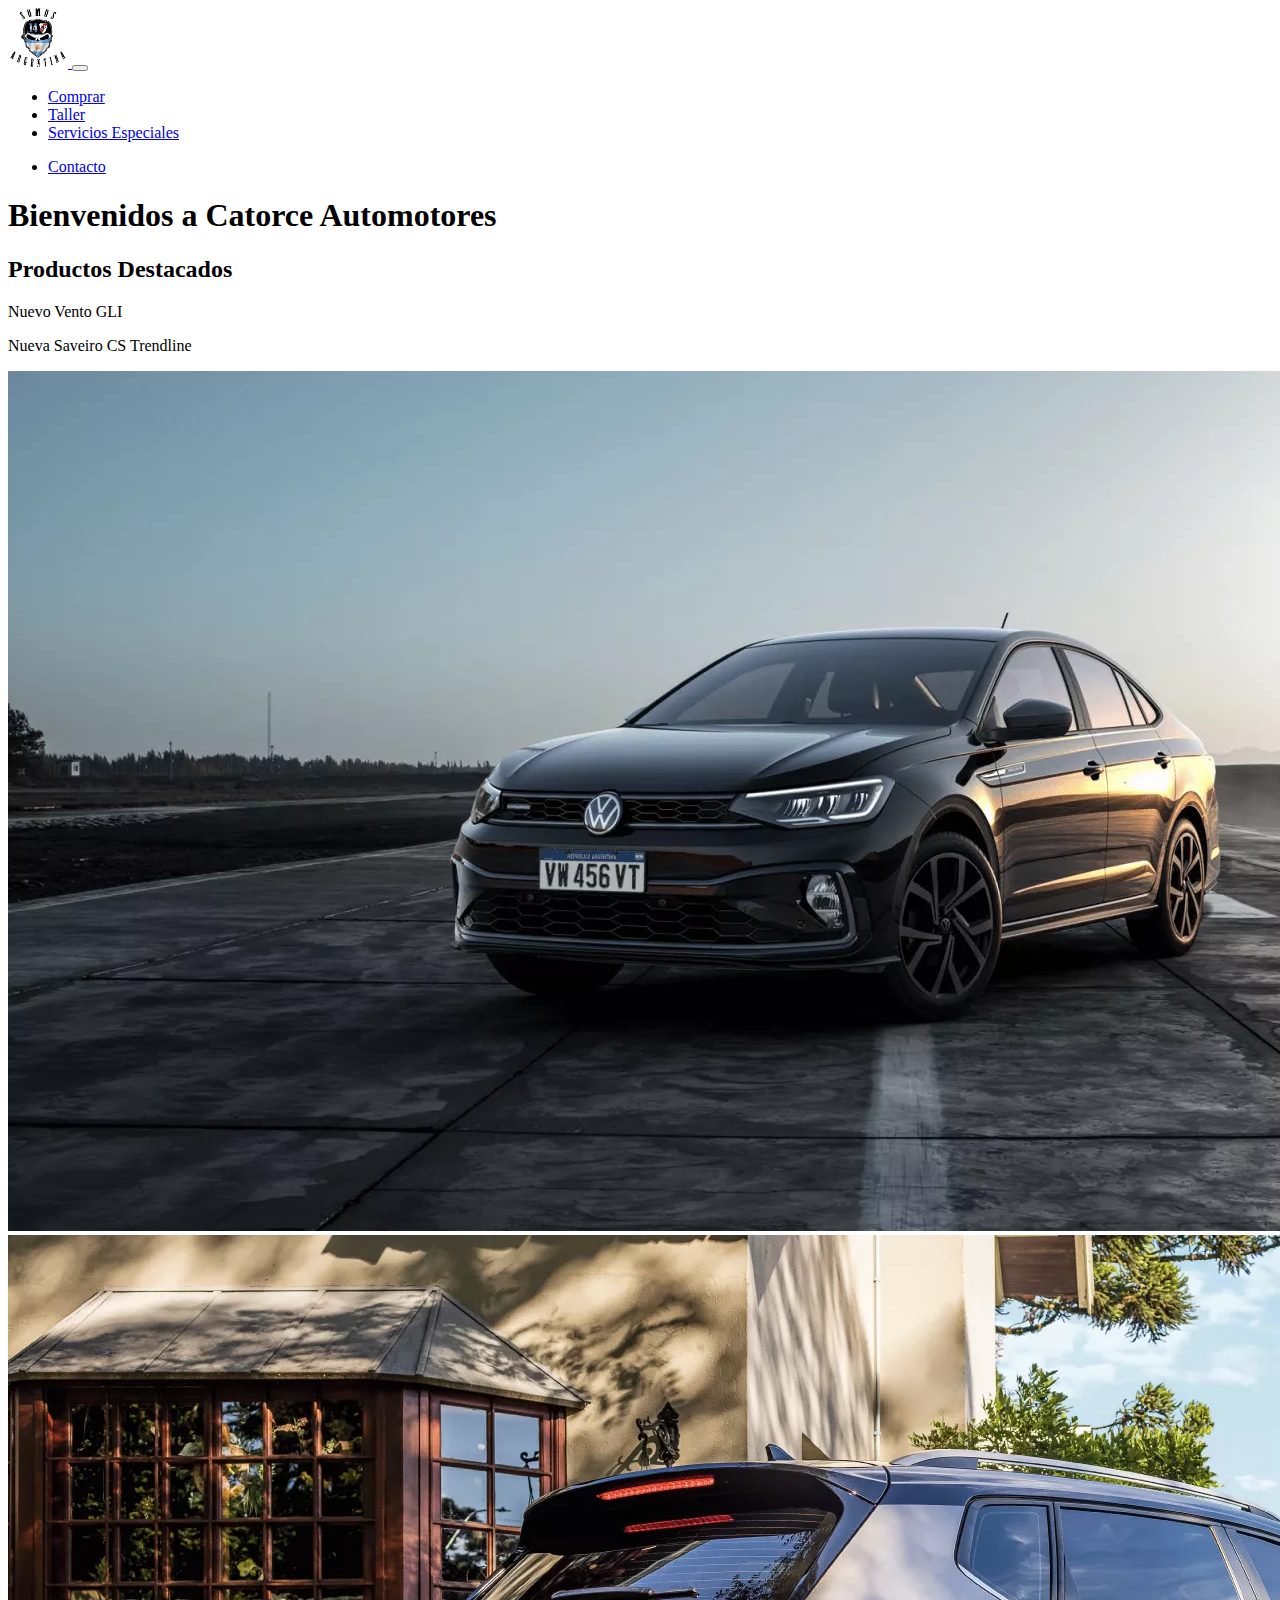
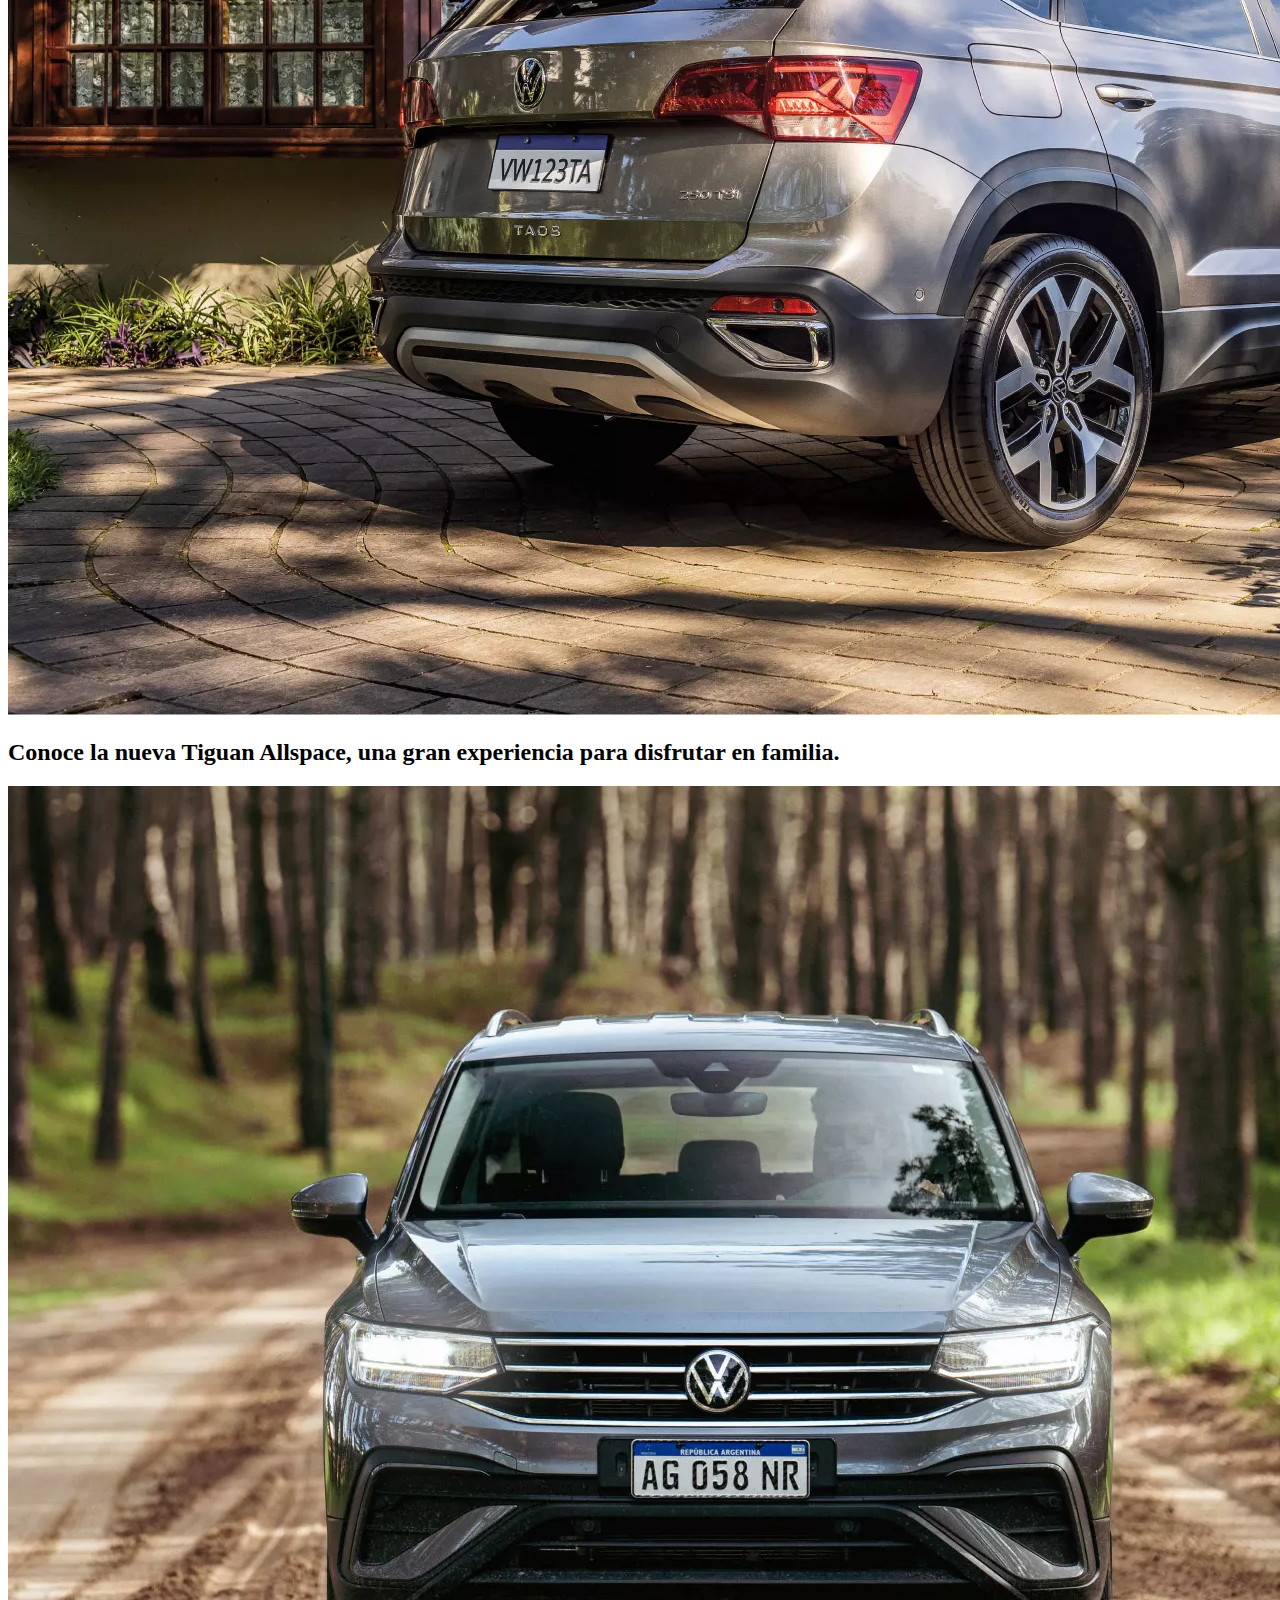
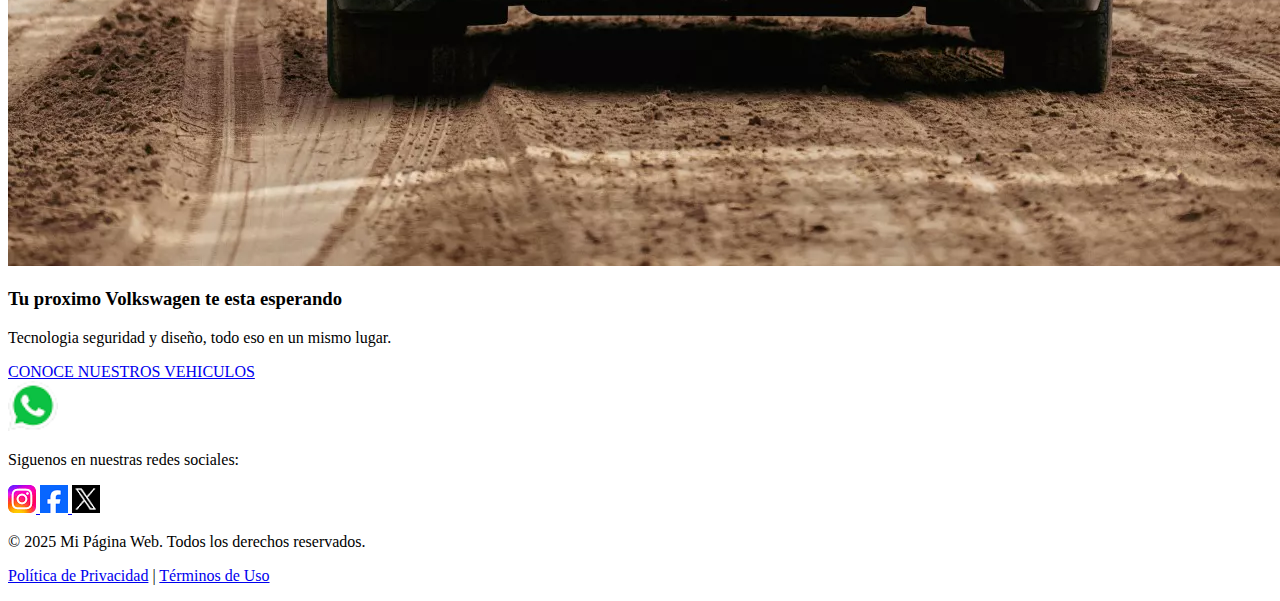
<file: index.html>
<!DOCTYPE html>
<html>
    <head>
        <meta charset="UTF-8">
        <meta name="viewport" content="width=device-width, initial-scale=1.0">
        <link href="https://cdn.jsdelivr.net/npm/bootstrap@5.3.5/dist/css/bootstrap.min.css" rel="stylesheet" integrity="sha384-SgOJa3DmI69IUzQ2PVdRZhwQ+dy64/BUtbMJw1MZ8t5HZApcHrRKUc4W0kG879m7" crossorigin="anonymous">
        <title>Catorce Automotores</title>

<link rel="stylesheet" href="css/estilos.css">
    </head>
    <body>
      
        <header>
           <nav class="navbar navbar-expand-lg mi-navbar">
                <div class="container-fluid">
                  <a class="navbar-brand" href="./index.html">
                    <img  class="logo" src="./medios/logolbdt.jpg" alt="Logo" width="60" height="60">
                  </a>
                  <button class="navbar-toggler" type="button" data-bs-toggle="collapse" data-bs-target="#navbarNav">
                    <span class="navbar-toggler-icon"></span>
                  </button>
                  <div class="collapse navbar-collapse justify-content-between" id="navbarNav">
                    <ul class="navbar-nav">
                      <li class="nav-item">
                        <a class="nav-link " href="./paginas/comprar.html">Comprar</a>
                      </li>
                      <li class="nav-item">
                        <a class="nav-link" href="./paginas/taller.html">Taller</a>
                      </li>
                      <li class="nav-item">
                        <a class="nav-link" href="./paginas/servicios.html">Servicios Especiales</a>
                      </li>
                    </ul>
                    <ul class="navbar-nav">
                      <li class="nav-item">
                        <a class="nav-link" href="./paginas/contacto.html">Contacto</a>
                      </li>
                    </ul>
                  </div>
                </div>
              </nav>
        </header>
   
<main>
<div  class="banner">
<div  class="texto-banner" >
<h1 class="texto-banner">Bienvenidos a Catorce Automotores</h1>  </div>
</div>



<div class="contenedor-grid"  >
<h2   class="titulo-index  ">Productos Destacados </h2>
<p class="texto-index " >Nuevo Vento GLI</p>
<p class="segundo-texto"  >Nueva Saveiro CS Trendline</p>

<img class="primer-imagen   " src="./medios/segunda-index.webp" alt="imagen vento">
<img class="segunda-imagen  " src="./medios/tercera-index.webp" alt="imagen saveiro">
</div>

<div class="ante-ultimo" >
<h2 class="subt-index" > Conoce la nueva Tiguan Allspace, una gran experiencia para disfrutar en familia.</h2>
<img class="tiguan-img"  src="./medios/imagen-auto.webp" alt="">
</div>

<div  class="ultima-seccion "  >
<h3 class="ultimo-h" >Tu proximo Volkswagen te esta esperando</h3>
<p class="ultimo-p"  >Tecnologia seguridad y diseño, todo eso en un mismo lugar.</p>
<a href="./paginas/comprar.html"  class="boton-comprar" >CONOCE NUESTROS VEHICULOS</a>



</div>
<div  class="siguenos" >


<a href="https://whatsApp.com "  target="_blank">
    <img class="logowp"   src="./medios/logovdwp.png" alt="logo"    width="50" height="50" >
</a>
</div>

</main>

<footer class="siguen"  >
<p>Siguenos en nuestras redes sociales:</p>
   <div class="iconos-logos" >
<a href="https://instagram.com" target="_blank"  >
    <img src="./medios/instagram.png" alt="instagram">
</a>
<a href="https://facebook.com"    target="_blank">
    <img src="./medios/facebook.png" alt="facebook">
</a>
<a href="https://twitter.com"  target="_blank">
    <img src="./medios/twitter.png" alt="">
</a>
</ul>
<p>&copy; 2025 Mi Página Web. Todos los derechos reservados.</p>
<p><a href="#">Política de Privacidad</a> | <a href="#">Términos de Uso</a></p>

   </div>






    
    
    </footer>

        <script src="https://cdn.jsdelivr.net/npm/bootstrap@5.3.5/dist/js/bootstrap.bundle.min.js" integrity="sha384-k6d4wzSIapyDyv1kpU366/PK5hCdSbCRGRCMv+eplOQJWyd1fbcAu9OCUj5zNLiq" crossorigin="anonymous"></script>
    </body>


</html>
</file>
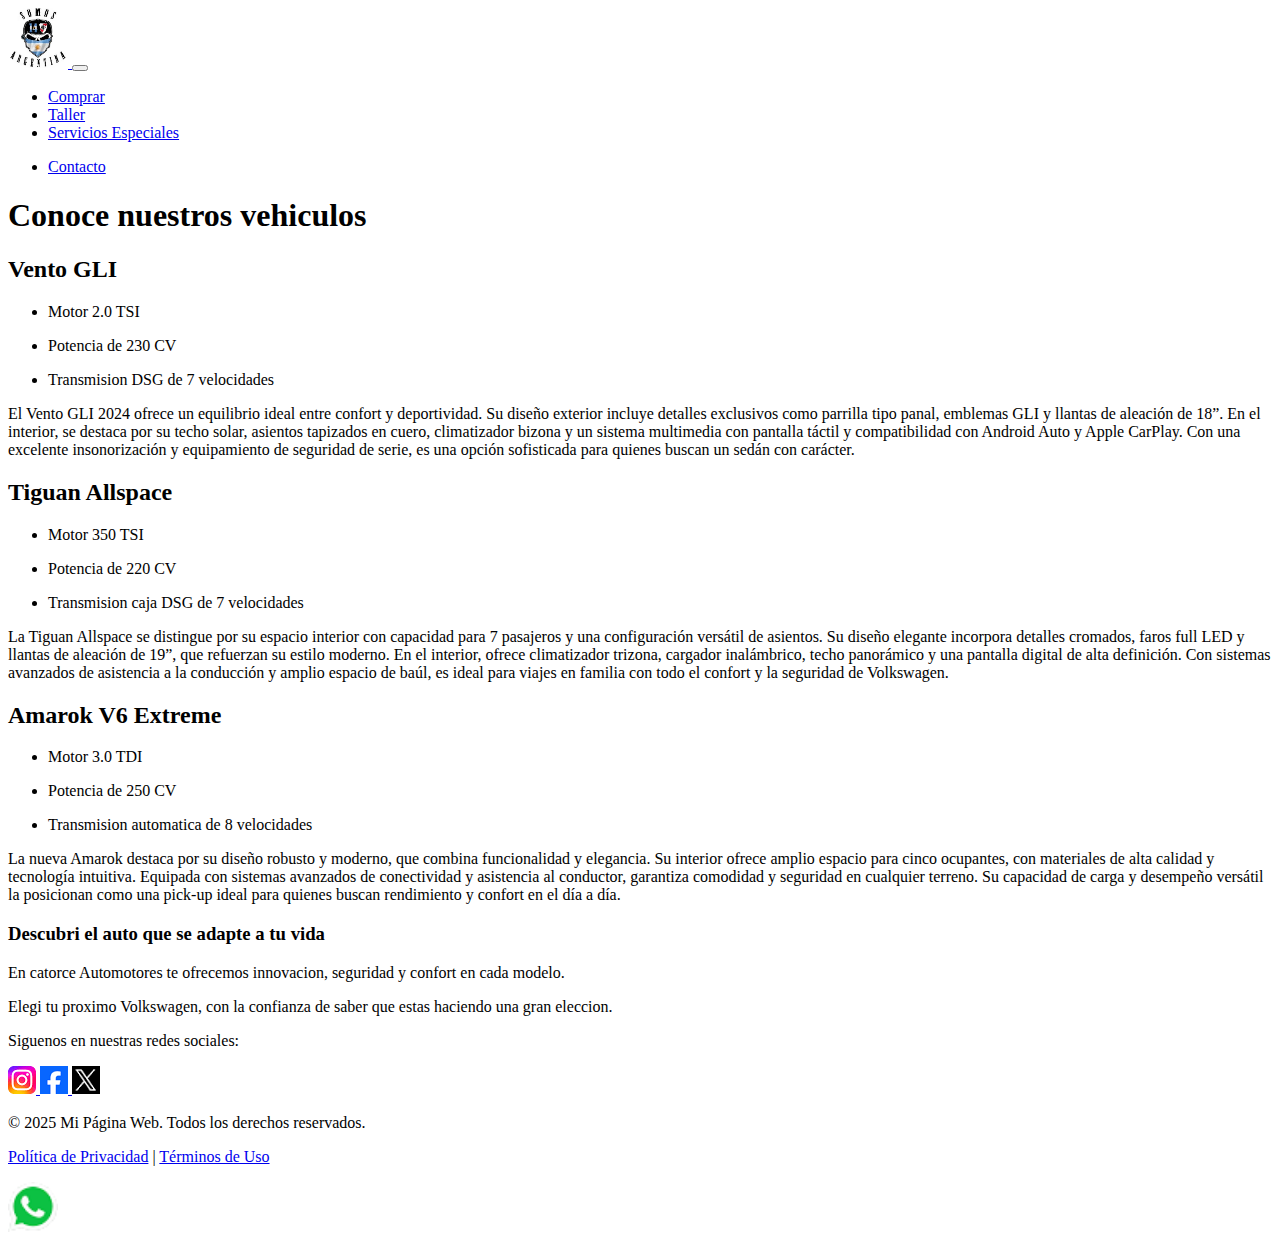
<file: paginas/comprar.html>
<!DOCTYPE html>
<html lang="en">
<head>
    <meta charset="UTF-8">
    <meta name="viewport" content="width=device-width, initial-scale=1.0">
   <link href="https://cdn.jsdelivr.net/npm/bootstrap@5.3.6/dist/css/bootstrap.min.css" rel="stylesheet" integrity="sha384-4Q6Gf2aSP4eDXB8Miphtr37CMZZQ5oXLH2yaXMJ2w8e2ZtHTl7GptT4jmndRuHDT" crossorigin="anonymous">

    <title>Catorce Automotores</title>
 
 <link rel="stylesheet" href="../css/estilos.css">

</head>
<body>
    <header>
       <nav class="navbar navbar-expand-lg mi-navbar">
                <div class="container-fluid">
                  <a class="navbar-brand" href="../index.html">
                    <img  class="logo" src="../medios/logolbdt.jpg" alt="Logo" width="60" height="60">
                  </a>
                  <button class="navbar-toggler" type="button" data-bs-toggle="collapse" data-bs-target="#navbarNav">
                    <span class="navbar-toggler-icon"></span>
                  </button>
                  <div class="collapse navbar-collapse justify-content-between" id="navbarNav">
                    <ul class="navbar-nav">
                      <li class="nav-item">
                        <a class="nav-link " href="./comprar.html">Comprar</a>
                      </li>
                      <li class="nav-item">
                        <a class="nav-link" href="./taller.html">Taller</a>
                      </li>
                      <li class="nav-item">
                        <a class="nav-link" href="./servicios.html">Servicios Especiales</a>
                      </li>
                    </ul>
                    <ul class="navbar-nav">
                      <li class="nav-item">
                        <a class="nav-link" href="./contacto.html">Contacto</a>
                      </li>
                    </ul>
                  </div>
                </div>
              </nav>
</header>

<main>
  <div class="presentacion-comprar" > 
        <h1 class="titulo-comprar"  > Conoce nuestros vehiculos</h1>
  </div>

  <div class="Banner-vento" > 
    <div  class="ficha-vento" >
    <h2 class="texto-vento"> Vento GLI </h2>
    <ul>
    <li><p>Motor 2.0 TSI</p></li>
    <li><p>Potencia de 230 CV</p></li>
    <li><p>Transmision DSG de 7 velocidades</p></li>
  </ul>
  <p class="descripcion-vento"  >El Vento GLI 2024 ofrece un equilibrio ideal entre confort y deportividad. Su diseño exterior incluye detalles exclusivos como parrilla tipo panal, emblemas GLI y llantas de aleación de 18”. En el interior, se destaca por su techo solar, asientos tapizados en cuero, climatizador bizona y un sistema multimedia con pantalla táctil y compatibilidad con Android Auto y Apple CarPlay. Con una excelente insonorización y equipamiento de seguridad de serie, es una opción sofisticada para quienes buscan un sedán con carácter.</p>
    </div>
  
  </div>
 


  <div class="banner-tiguan"  >
    <div class="ficha-tiguan" > 
    <h2 class="texto-tiguan">Tiguan Allspace</h2>
      <ul>
        <li><p>Motor 350 TSI</p></li>
        <li><p>Potencia de 220 CV</p></li>
        <li><p>Transmision caja DSG de 7 velocidades</p></li>
      </ul>
        <p class="descripcion-tiguan" >La Tiguan Allspace se distingue por su espacio interior con capacidad para 7 pasajeros y una configuración versátil de asientos. Su diseño elegante incorpora detalles cromados, faros full LED y llantas de aleación de 19”, que refuerzan su estilo moderno. En el interior, ofrece climatizador trizona, cargador inalámbrico, techo panorámico y una pantalla digital de alta definición. Con sistemas avanzados de asistencia a la conducción y amplio espacio de baúl, es ideal para viajes en familia con todo el confort y la seguridad de Volkswagen.</p> 
        </div>    
  </div>
  

  <div class="banner-amarok" >
    <div class="ficha-amarok" >
      <h2 class="texto-amarok" >Amarok V6 Extreme</h2>
      <ul>
        <li><p>Motor 3.0 TDI</p></li>
        <li><p>Potencia de 250 CV</p></li>
        <li><p>Transmision automatica de 8 velocidades</p></li>
      </ul>
        <P class="descripcion-amarok"  >La nueva Amarok destaca por su diseño robusto y moderno, que combina funcionalidad y elegancia. Su interior ofrece amplio espacio para cinco ocupantes, con materiales de alta calidad y tecnología intuitiva. Equipada con sistemas avanzados de conectividad y asistencia al conductor, garantiza comodidad y seguridad en cualquier terreno. Su capacidad de carga y desempeño versátil la posicionan como una pick-up ideal para quienes buscan rendimiento y confort en el día a día.</P>
  </div>
  </div>

<div class="cierre-comprar" >
<h3  class="texto-cierre" >Descubri el auto que se adapte a tu vida </h3>
<p>En catorce Automotores te ofrecemos innovacion, seguridad y confort en cada modelo.</p>
<p>Elegi tu proximo Volkswagen, con la confianza de saber que estas haciendo una gran eleccion.</p>
</div>


</main>

<footer class="siguenos"  >
<p>Siguenos en nuestras redes sociales:</p>
    <div class="iconos-logos" >
<a href="https://instagram.com" target="_blank"  >
    <img src="../medios/instagram.png" alt="instagram">
</a>
<a href="https://facebook.com"    target="_blank">
    <img src="../medios/facebook.png" alt="facebook">
</a>
<a href="https://twitter.com"  target="_blank">
    <img src="../medios/twitter.png" alt="">
</a>
</ul>
<p>&copy; 2025 Mi Página Web. Todos los derechos reservados.</p>
<p><a href="#">Política de Privacidad</a> | <a href="#">Términos de Uso</a></p>

    </div>





<a href="https://whatsApp.com "  target="_blank">
    <img class="logowp"   src="../medios/logovdwp.png"logo"    width="50" height="50" >
</a>
    
    
    </footer>





  <script src="https://cdn.jsdelivr.net/npm/bootstrap@5.3.6/dist/js/bootstrap.bundle.min.js" integrity="sha384-j1CDi7MgGQ12Z7Qab0qlWQ/Qqz24Gc6BM0thvEMVjHnfYGF0rmFCozFSxQBxwHKO" crossorigin="anonymous"></script>

</body>
</html>
</file>
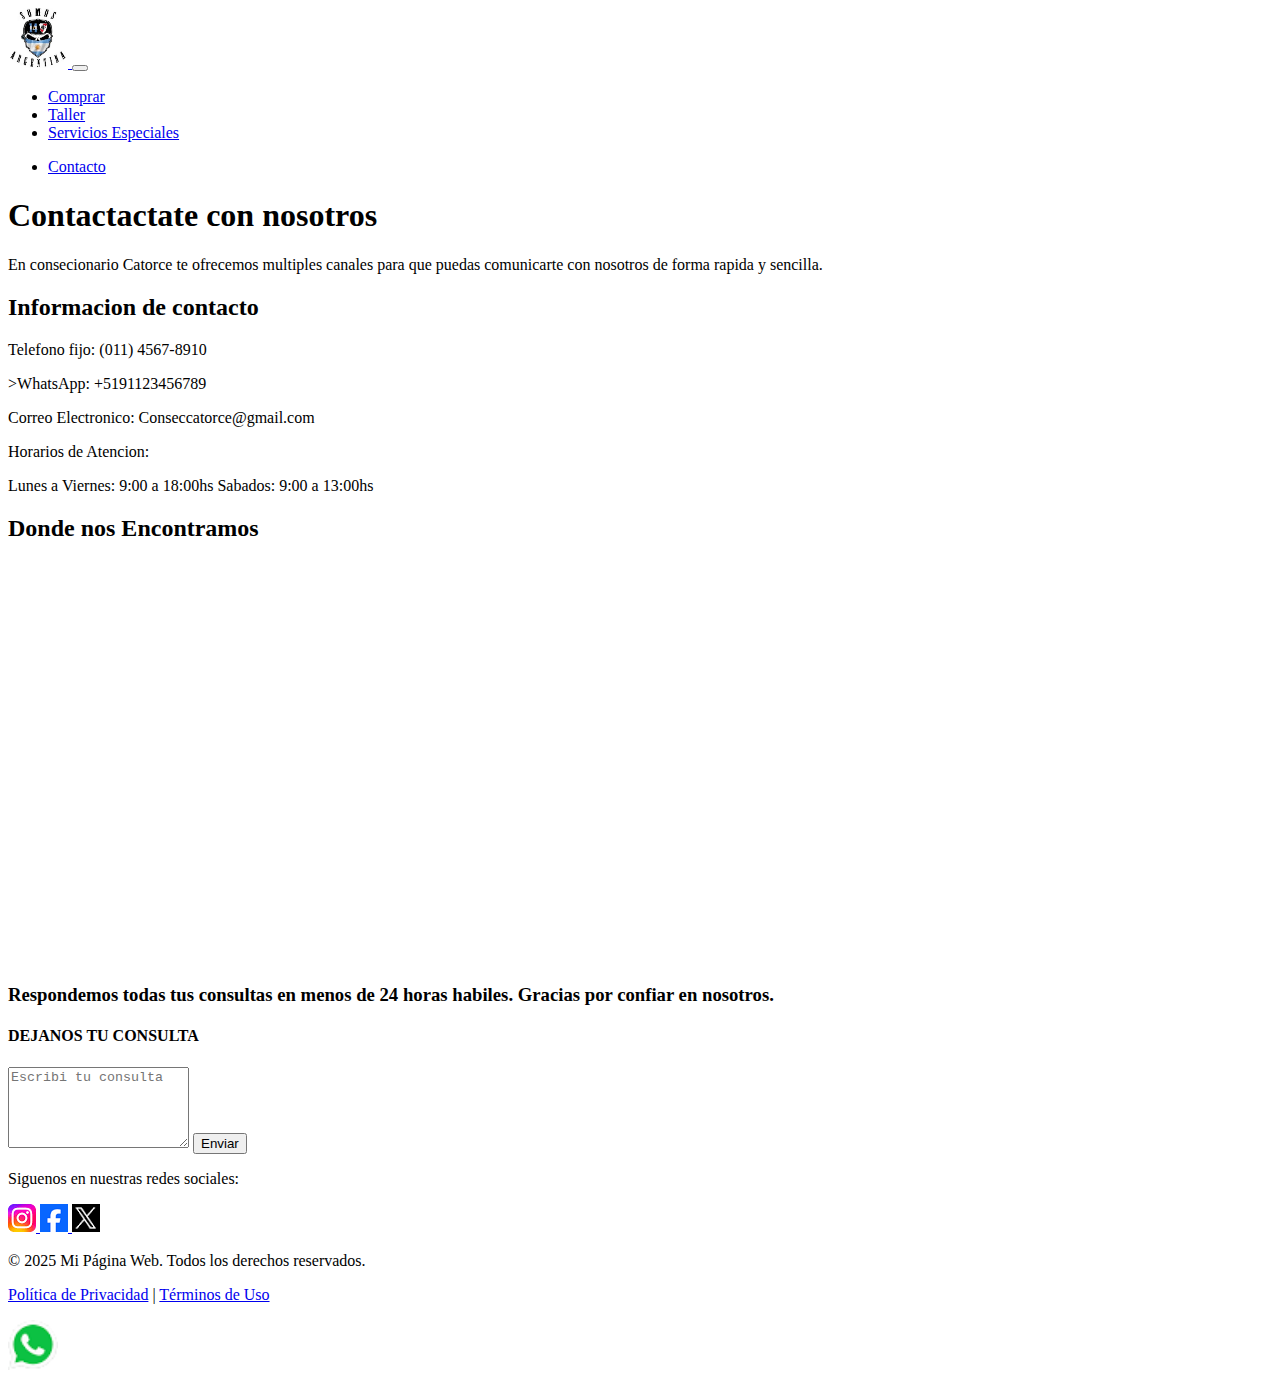
<file: paginas/contacto.html>
<!DOCTYPE html>
<html lang="en">
<head>
    <meta charset="UTF-8">
    <meta name="viewport" content="width=device-width, initial-scale=1.0"> 
    <link href="https://cdn.jsdelivr.net/npm/bootstrap@5.3.5/dist/css/bootstrap.min.css" rel="stylesheet" integrity="sha384-SgOJa3DmI69IUzQ2PVdRZhwQ+dy64/BUtbMJw1MZ8t5HZApcHrRKUc4W0kG879m7" crossorigin="anonymous">
    <title>Catorce Automotores</title>


    <link rel="stylesheet" href="../css/estilos.css">
</head>
<body>
    <header>
        <nav class="navbar navbar-expand-lg mi-navbar">
                <div class="container-fluid">
                  <a class="navbar-brand" href="../index.html">
                    <img  class="logo" src="../medios/logolbdt.jpg" alt="Logo" width="60" height="60">
                  </a>
                  <button class="navbar-toggler" type="button" data-bs-toggle="collapse" data-bs-target="#navbarNav">
                    <span class="navbar-toggler-icon"></span>
                  </button>
                  <div class="collapse navbar-collapse justify-content-between" id="navbarNav">
                    <ul class="navbar-nav">
                      <li class="nav-item">
                        <a class="nav-link " href="./comprar.html">Comprar</a>
                      </li>
                      <li class="nav-item">
                        <a class="nav-link" href="./taller.html">Taller</a>
                      </li>
                      <li class="nav-item">
                        <a class="nav-link" href="./servicios.html">Servicios Especiales</a>
                      </li>
                    </ul>
                    <ul class="navbar-nav">
                      <li class="nav-item">
                        <a class="nav-link" href="./contacto.html">Contacto</a>
                      </li>
                    </ul>
                  </div>
                </div>
              </nav>
    </header>

    <main>
     <div  class="info-contacto" >
      <h1 class="texto-contacto animate__animated animate__zoomInDown " >Contactactate con nosotros</h1>
      <p class="parrafo-contacto animate__animated animate__bounceInLeft" >En consecionario Catorce te ofrecemos multiples canales para que puedas comunicarte con nosotros de forma rapida y sencilla.</p></div>
      <h2  class="titulo-contanimate__animated animate__bounceInLeft" >Informacion de contacto</h2>
      <p> Telefono fijo: (011) 4567-8910</p>
      <p> >WhatsApp: +5191123456789</p>
      <p>  Correo Electronico: Conseccatorce@gmail.com</p>
      <p> Horarios de Atencion:  </p>
      <p> Lunes a Viernes: 9:00 a 18:00hs Sabados: 9:00 a 13:00hs</p>


     </div>
      
      <div class="ubicacion-c"   >
        <h2 class="subt-contacto" >Donde nos Encontramos</h2>
        <iframe src="https://www.google.com/maps/embed?pb=!1m18!1m12!1m3!1d26285.835215797826!2d-58.490880013347535!3d-34.56040614007064!2m3!1f0!2f0!3f0!3m2!1i1024!2i768!4f13.1!3m3!1m2!1s0x95bcb6a34a82105b%3A0x55d986add28563d5!2sVolkswagen%20Autotag%20%7C%20Sucursal%20Av.%20Cabildo!5e0!3m2!1ses!2sar!4v1745513885459!5m2!1ses!2sar"
        width="100%"
        height="400"
        style="border: 0;"
        allowfullscreen=""
        loading="lazy">
      
        </iframe >
      </div>

      <h3 class="respondemos" >Respondemos todas tus consultas en menos de 24 horas habiles. Gracias por confiar en nosotros.</h3>
      
      
             <section  id="Contacto"     >
       <h4>DEJANOS TU CONSULTA</h4>
      <form action="#" method="post">
      
       
      
      <textarea name="mensaje" id="mensaje" rows="5"    placeholder="Escribi tu consulta" required     ></textarea>
      
      
      <button type="submit">Enviar </button>
      </form>
             </section>
      </article>
       </main>
      
       <footer class="siguenos"  >
        <p>Siguenos en nuestras redes sociales:</p>
           <div class="iconos-logos" >
        <a href="https://instagram.com" target="_blank"  >
            <img src="../medios/instagram.png" alt="instagram">
        </a>
        <a href="https://facebook.com"    target="_blank">
            <img src="../medios/facebook.png" alt="facebook">
        </a>
        <a href="https://twitter.com"  target="_blank">
            <img src="../medios/twitter.png" alt="">
        </a>
        </ul>
        <p>&copy; 2025 Mi Página Web. Todos los derechos reservados.</p>
        <p><a href="#">Política de Privacidad</a> | <a href="#">Términos de Uso</a></p>
        
           </div>
        
        
        
        
        
        <a href="https://whatsApp.com "  target="_blank">
            <img class="logowp"   src="../medios/logovdwp.png"logo"    width="50" height="50" >
        </a>
            
            
            </footer>

      

    <script src="https://cdn.jsdelivr.net/npm/bootstrap@5.3.5/dist/js/bootstrap.bundle.min.js" integrity="sha384-k6d4wzSIapyDyv1kpU366/PK5hCdSbCRGRCMv+eplOQJWyd1fbcAu9OCUj5zNLiq" crossorigin="anonymous"></script>
</body>
</html>
</file>
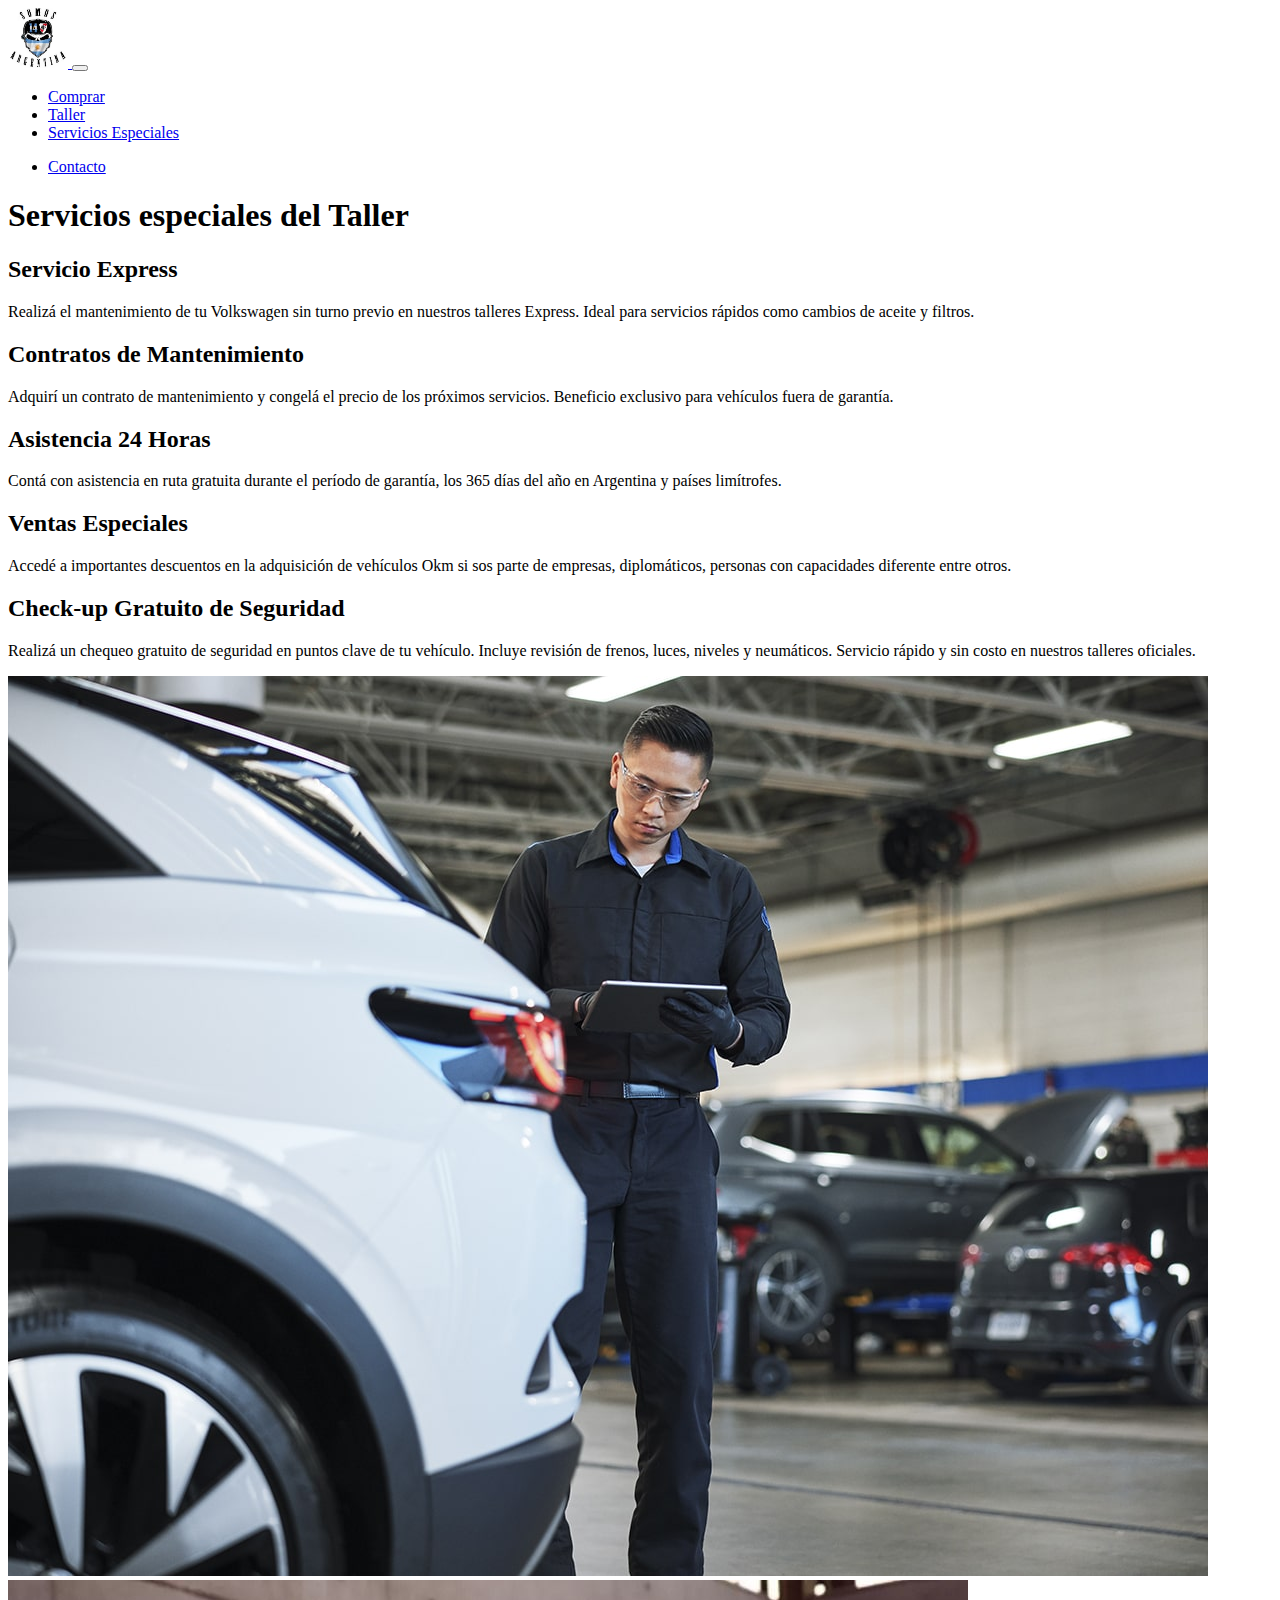
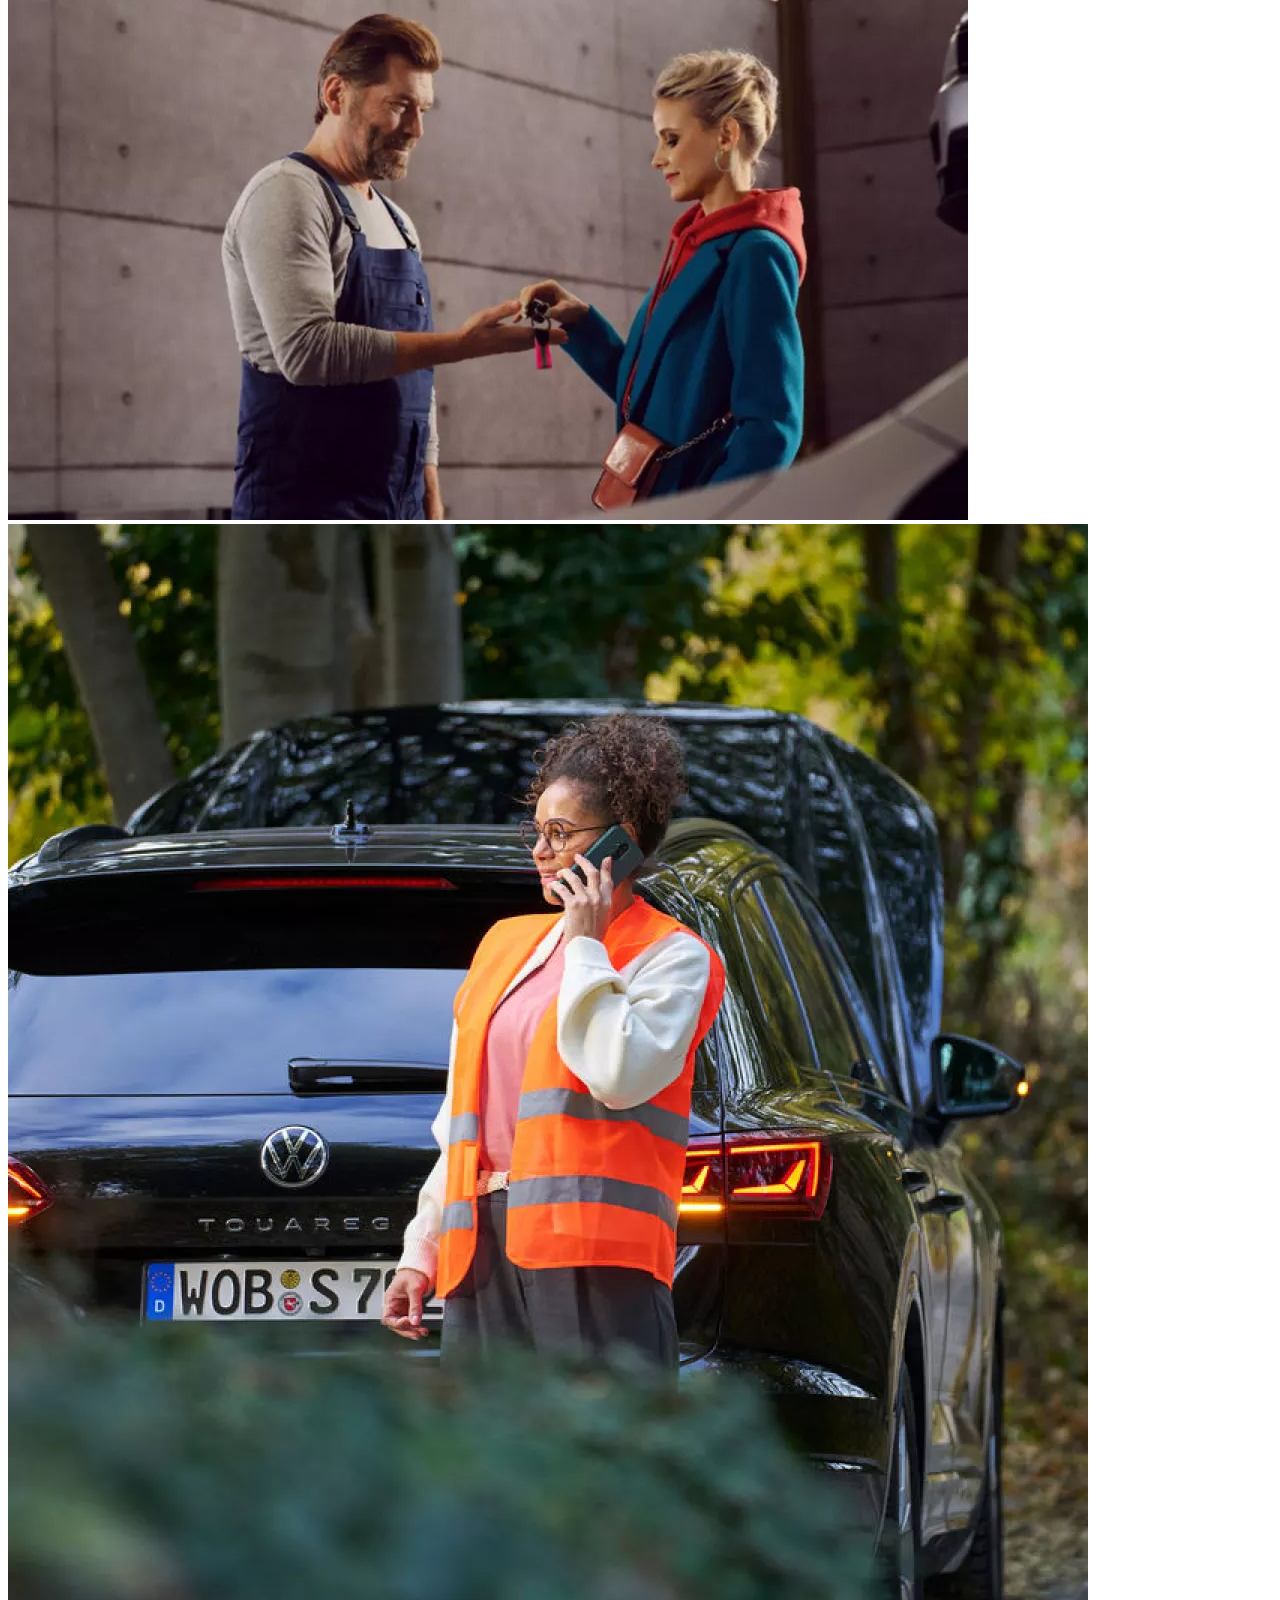
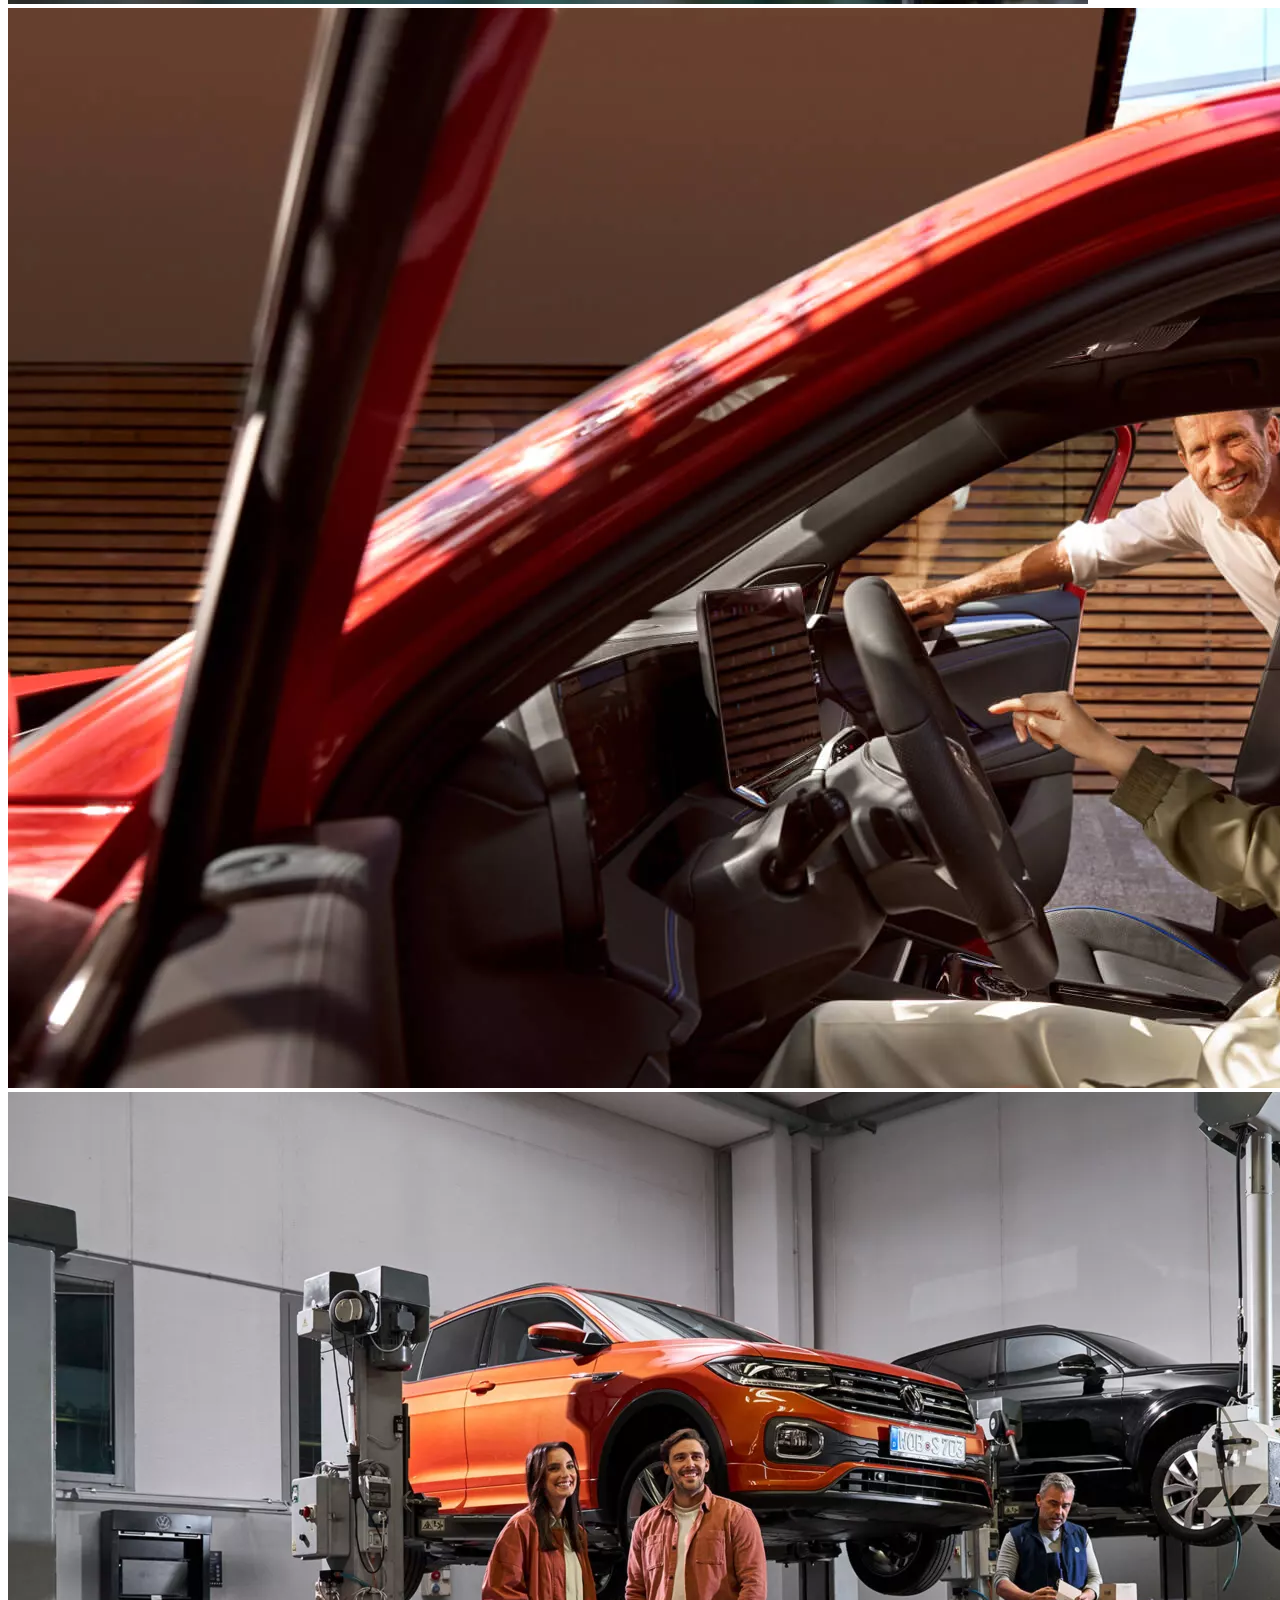
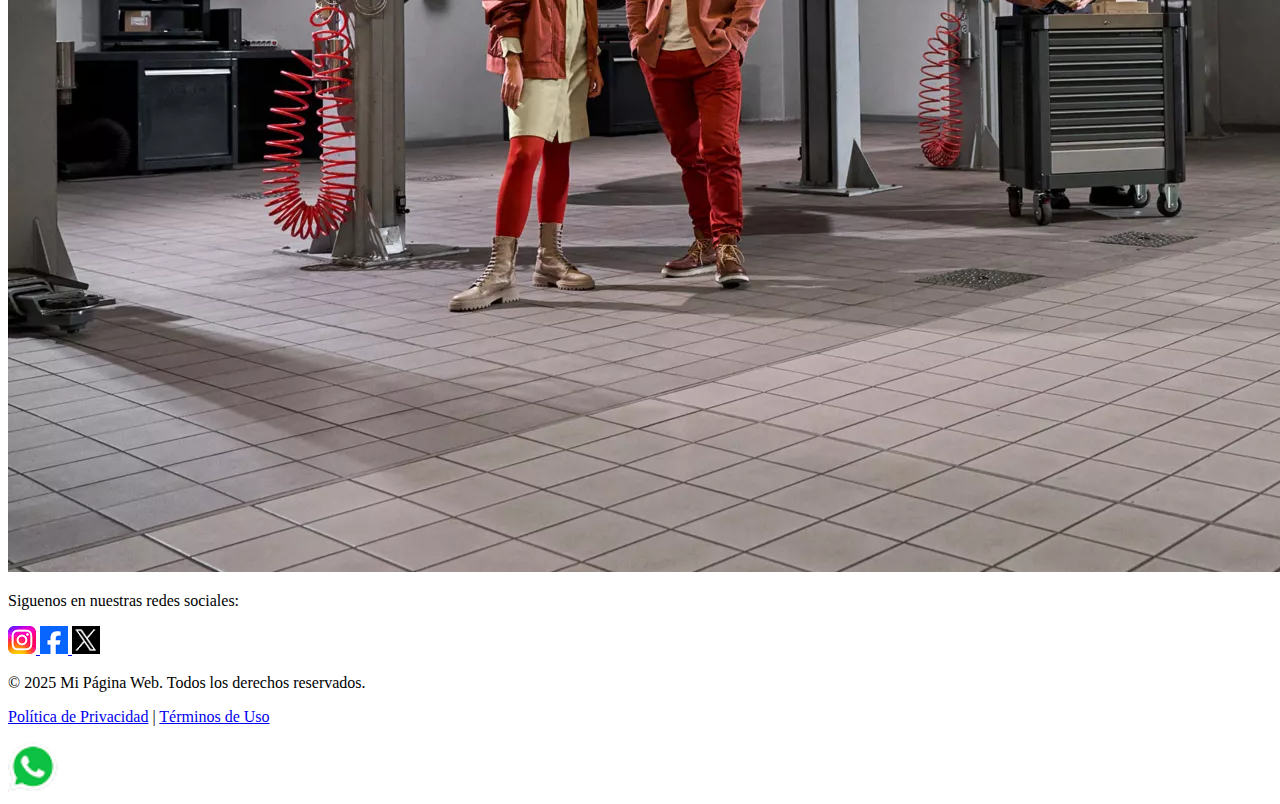
<file: paginas/servicios.html>
<!DOCTYPE html>
<html lang="en">
<head>
    <meta charset="UTF-8">
    <meta name="viewport" content="width=device-width, initial-scale=1.0">
    <link href="https://cdn.jsdelivr.net/npm/bootstrap@5.3.5/dist/css/bootstrap.min.css" rel="stylesheet" integrity="sha384-SgOJa3DmI69IUzQ2PVdRZhwQ+dy64/BUtbMJw1MZ8t5HZApcHrRKUc4W0kG879m7" crossorigin="anonymous">

    <link rel="stylesheet" href="../css/estilos.css">
    <title>Catorce Automotores</title>
</head>
<body>
    <header>
        <nav class="navbar navbar-expand-lg mi-navbar">
                <div class="container-fluid">
                  <a class="navbar-brand" href="../index.html">
                    <img  class="logo" src="../medios/logolbdt.jpg" alt="Logo" width="60" height="60">
                  </a>
                  <button class="navbar-toggler" type="button" data-bs-toggle="collapse" data-bs-target="#navbarNav">
                    <span class="navbar-toggler-icon"></span>
                  </button>
                  <div class="collapse navbar-collapse justify-content-between" id="navbarNav">
                    <ul class="navbar-nav">
                      <li class="nav-item">
                        <a class="nav-link " href="./comprar.html">Comprar</a>
                      </li>
                      <li class="nav-item">
                        <a class="nav-link" href="./taller.html">Taller</a>
                      </li>
                      <li class="nav-item">
                        <a class="nav-link" href="./servicios.html">Servicios Especiales</a>
                      </li>
                    </ul>
                    <ul class="navbar-nav">
                      <li class="nav-item">
                        <a class="nav-link" href="./contacto.html">Contacto</a>
                      </li>
                    </ul>
                  </div>
                </div>
              </nav>
    </header>


    <main>
<div class="grid-servicios"  >
<h1 class="titulo-serv " >Servicios especiales del Taller</h1>
<h2 class="subt-serv" >Servicio Express</h2>
<p class="p-serv" >  Realizá el mantenimiento de tu Volkswagen sin turno previo en nuestros talleres Express. Ideal para servicios rápidos como cambios de aceite y filtros.</p>
<h2 class="subt-cont" >Contratos de Mantenimiento</h2>
<p class="p-cont"  >Adquirí un contrato de mantenimiento y congelá el precio de los próximos servicios. Beneficio exclusivo para vehículos fuera de garantía.</p>
<h2 class="subt-asis"  >Asistencia 24 Horas</h2>
<p class="p-asis"  >Contá con asistencia en ruta gratuita durante el período de garantía, los 365 días del año en Argentina y países limítrofes.</p>
<h2 class="subt-ventas" >Ventas Especiales</h2>
<p class="p-ventas" >Accedé a importantes descuentos en la adquisición de vehículos Okm si sos parte de empresas, diplomáticos, personas con capacidades diferente entre otros.</p>
<h2 class="subt-check"  >Check-up Gratuito de Seguridad</h2>
<p class="p-check" >Realizá un chequeo gratuito de seguridad en puntos clave de tu vehículo. Incluye revisión de frenos, luces, niveles y neumáticos. Servicio rápido y sin costo en nuestros talleres oficiales.</p>



<img class="img-exp" src="../medios/img-exp.jpg" alt="">
<img  class="img-mant" src="../medios/mantenimiento-c.jpg" alt="">
<img  class="img-asis" src="../medios/asistencia 24hs.webp" alt="">
<img class="img-entrega" src="../medios/entrega.webp" alt="">
<img class="img-check" src="../medios/check-up.webp" alt="">
</div>





    </main>
    <footer class="siguenos"  >
      <p>Siguenos en nuestras redes sociales:</p>
         <div class="iconos-logos" >
      <a href="https://instagram.com" target="_blank"  >
          <img src="../medios/instagram.png" alt="instagram">
      </a>
      <a href="https://facebook.com"    target="_blank">
          <img src="../medios/facebook.png" alt="facebook">
      </a>
      <a href="https://twitter.com"  target="_blank">
          <img src="../medios/twitter.png" alt="">
      </a>
      </ul>
      <p>&copy; 2025 Mi Página Web. Todos los derechos reservados.</p>
      <p><a href="#">Política de Privacidad</a> | <a href="#">Términos de Uso</a></p>
      
         </div>
      
      
      
      
      
      <a href="https://whatsApp.com "  target="_blank">
          <img class="logowp"   src="../medios/logovdwp.png"logo"    width="50" height="50" >
      </a>
          
          
          </footer>
    <script src="https://cdn.jsdelivr.net/npm/bootstrap@5.3.5/dist/js/bootstrap.bundle.min.js" integrity="sha384-k6d4wzSIapyDyv1kpU366/PK5hCdSbCRGRCMv+eplOQJWyd1fbcAu9OCUj5zNLiq" crossorigin="anonymous"></script>
</body>
</html>
</file>
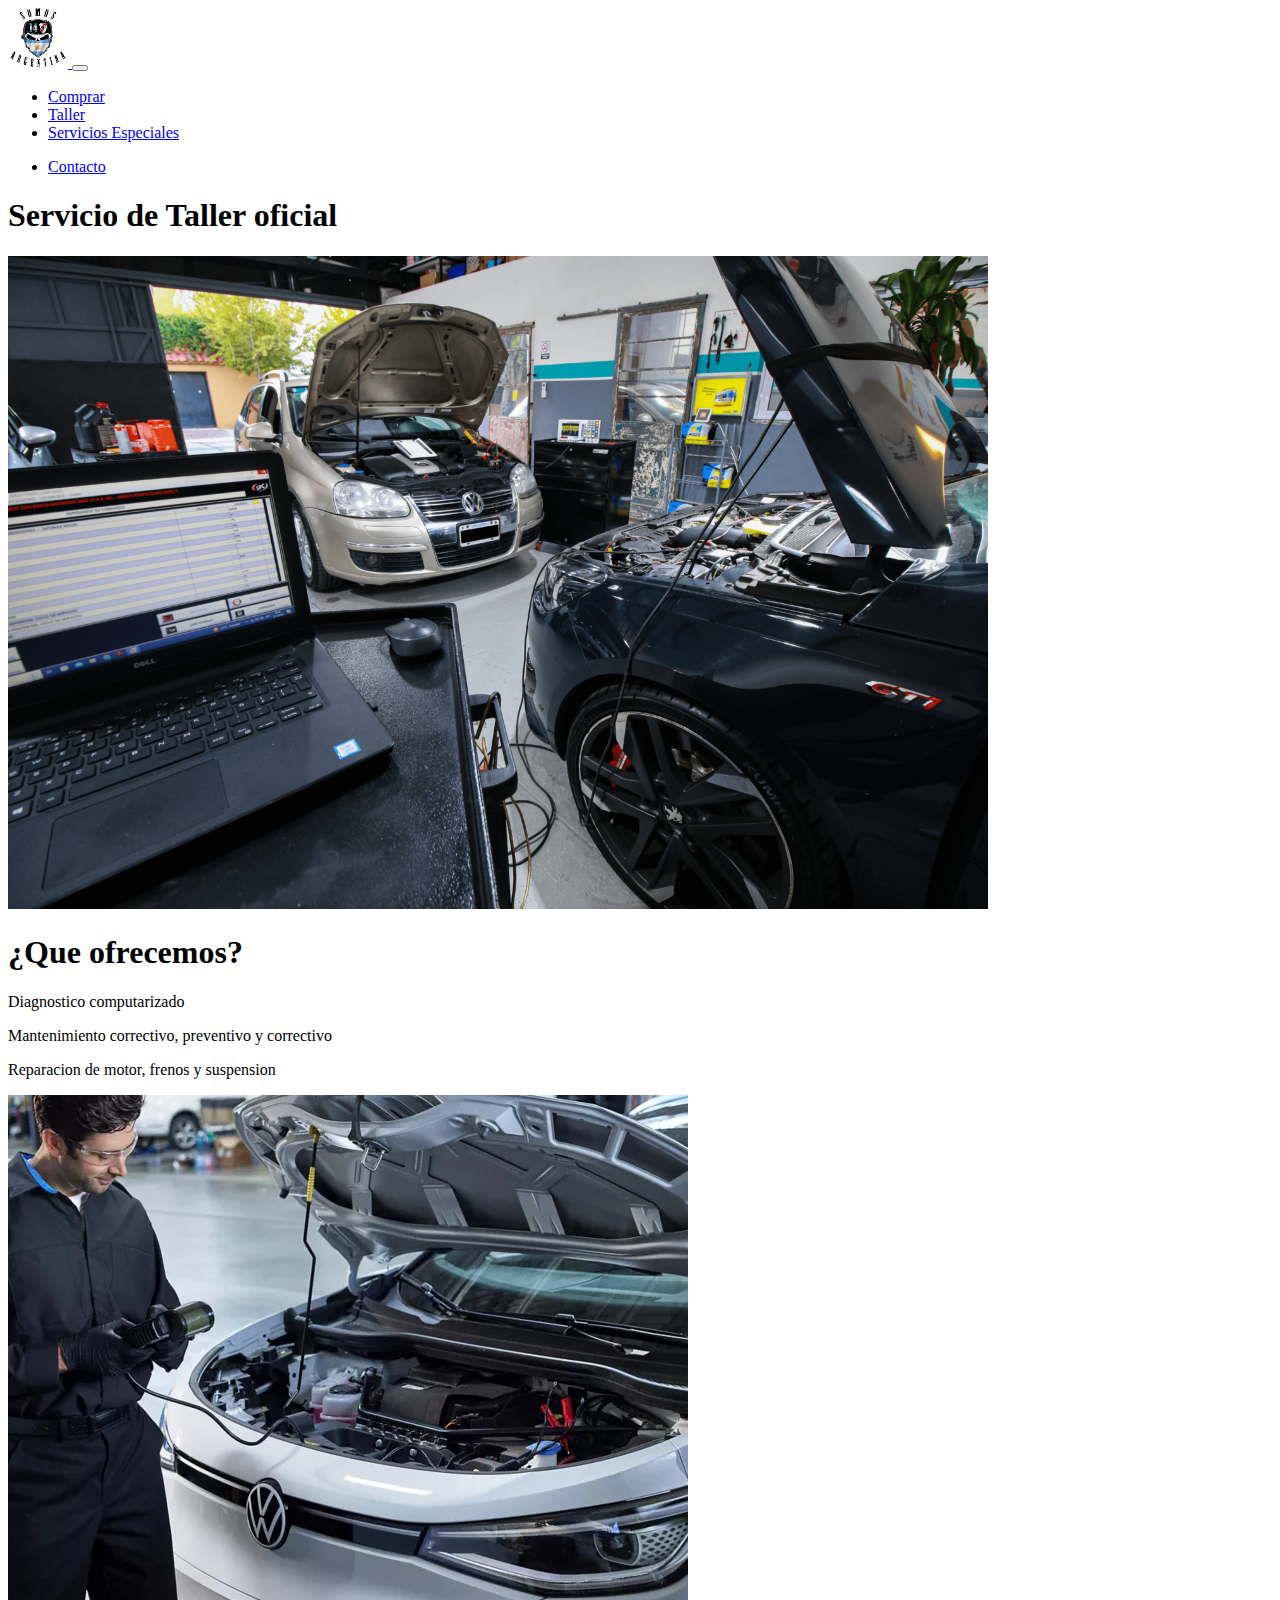
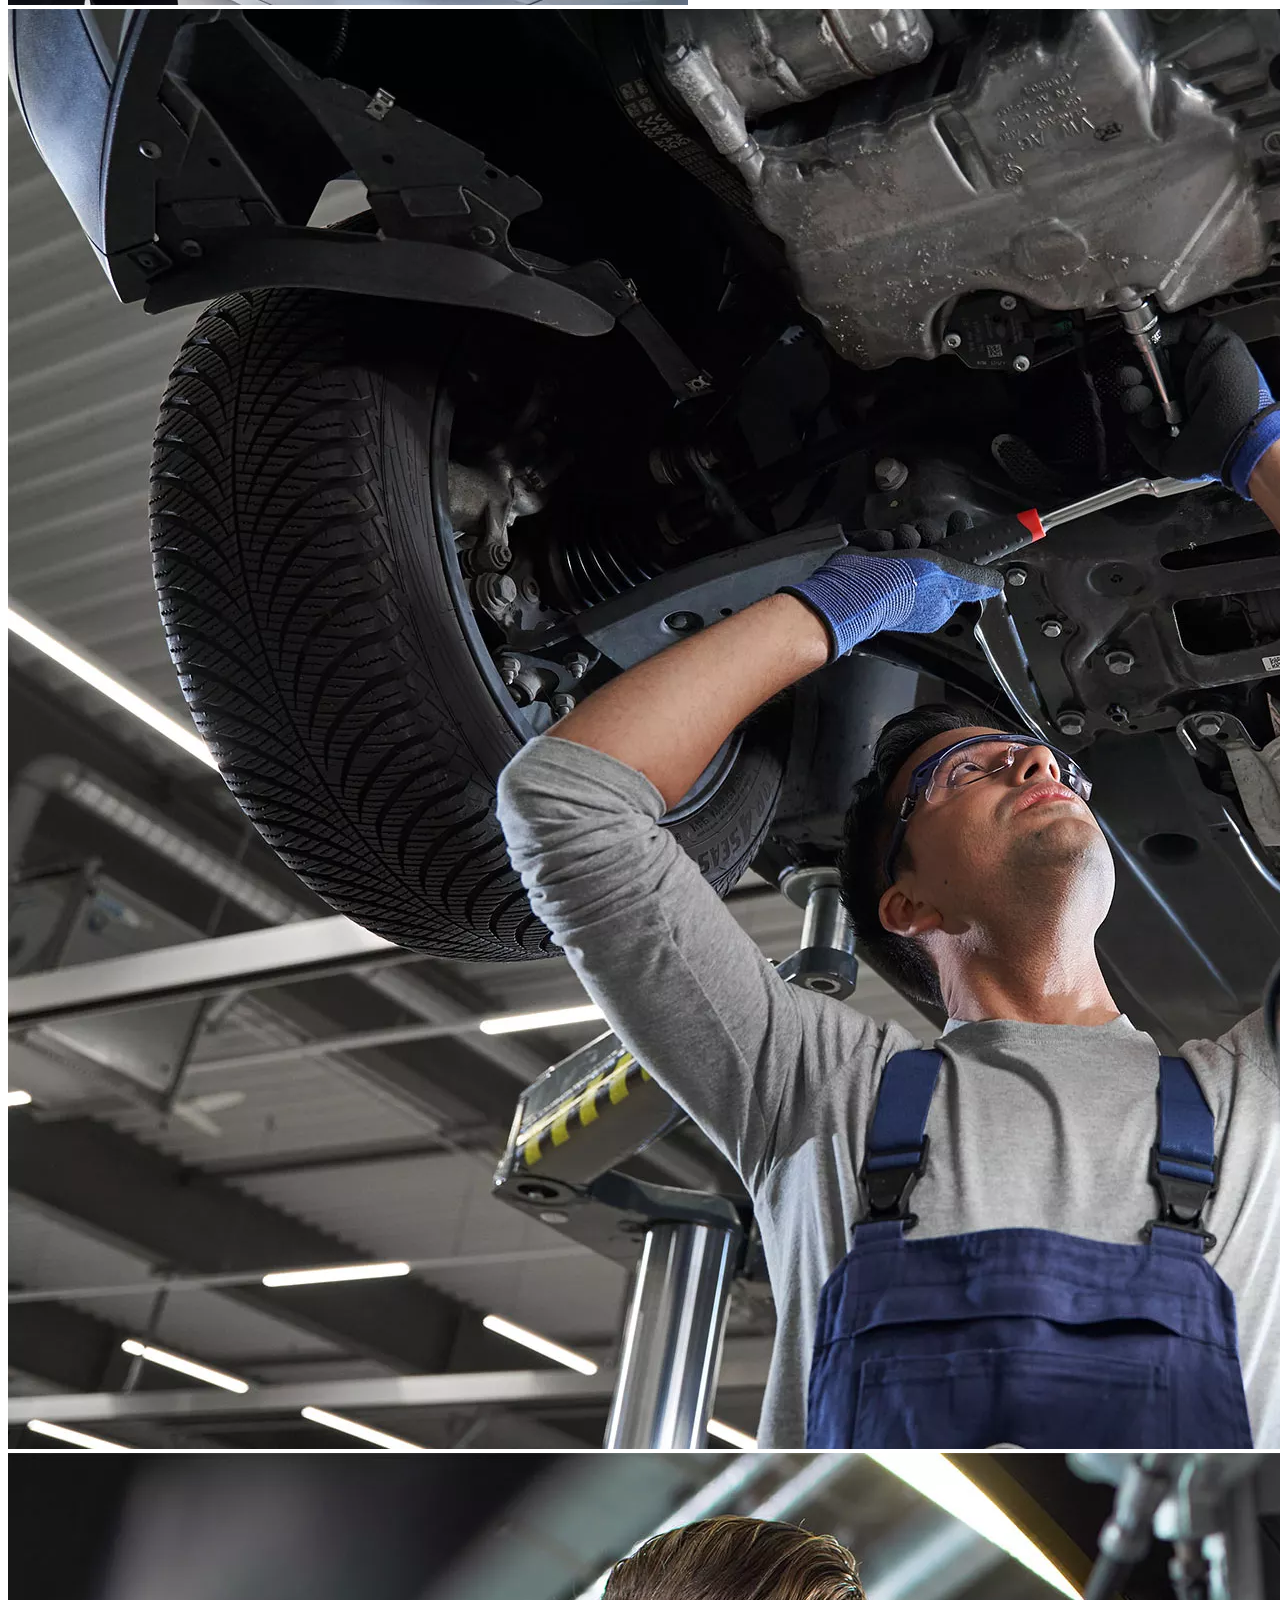
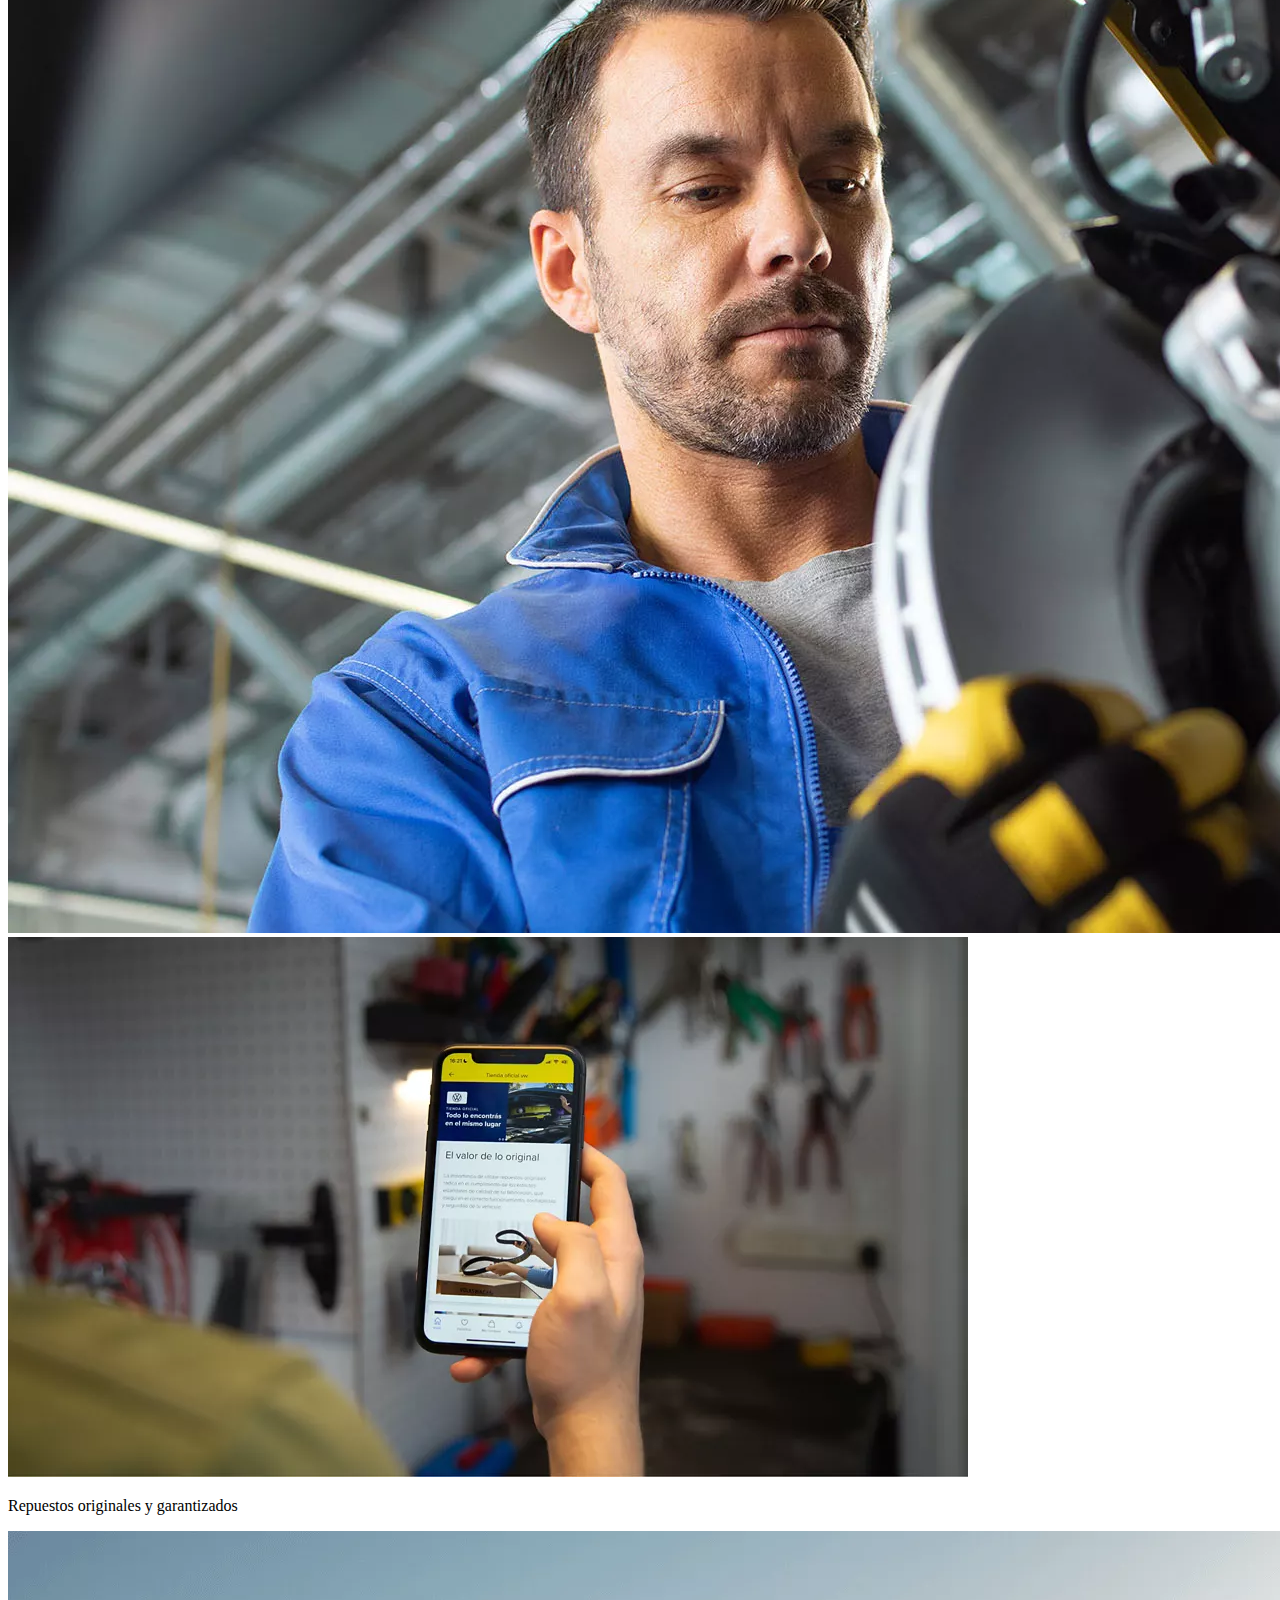
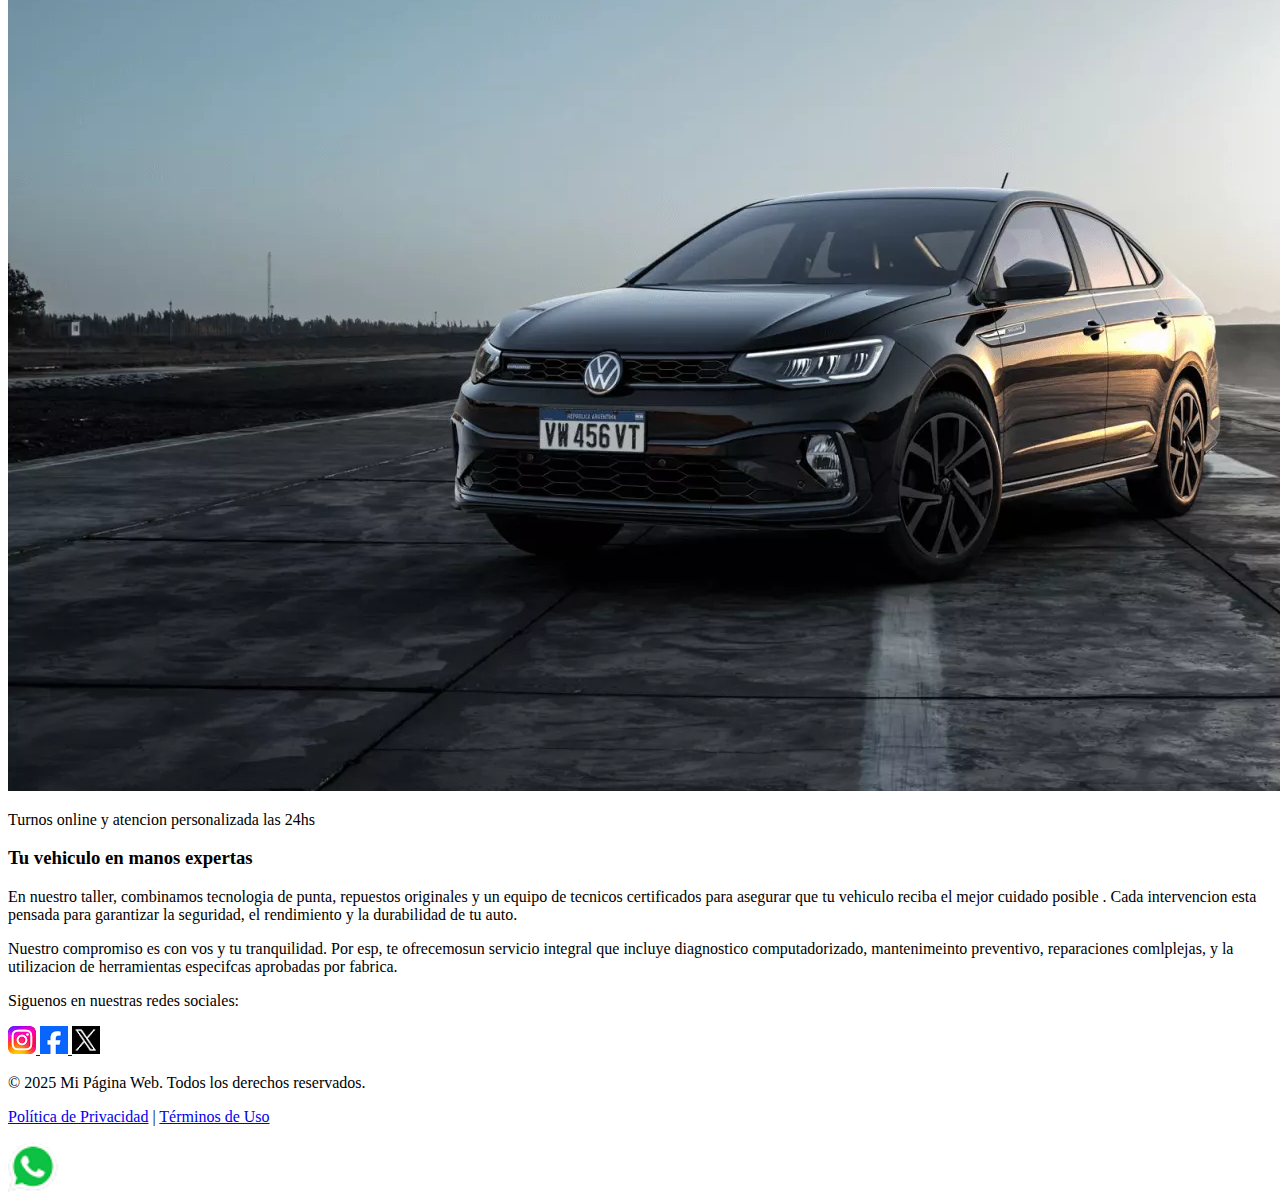
<file: paginas/taller.html>
<!DOCTYPE html>
<html lang="en">
<head>
    <meta charset="UTF-8">
    <meta name="viewport" content="width=device-width, initial-scale=1.0">
    <link href="https://cdn.jsdelivr.net/npm/bootstrap@5.3.5/dist/css/bootstrap.min.css" rel="stylesheet" integrity="sha384-SgOJa3DmI69IUzQ2PVdRZhwQ+dy64/BUtbMJw1MZ8t5HZApcHrRKUc4W0kG879m7" crossorigin="anonymous">
    <title>Catorce Automotores</title>
    <link rel="stylesheet" href="../css/estilos.css">
</head>
<body>
    <header>
        <nav class="navbar navbar-expand-lg mi-navbar">
                <div class="container-fluid">
                  <a class="navbar-brand" href="../index.html">
                    <img  class="logo" src="../medios/logolbdt.jpg" alt="Logo" width="60" height="60">
                  </a>
                  <button class="navbar-toggler" type="button" data-bs-toggle="collapse" data-bs-target="#navbarNav">
                    <span class="navbar-toggler-icon"></span>
                  </button>
                  <div class="collapse navbar-collapse justify-content-between" id="navbarNav">
                    <ul class="navbar-nav">
                      <li class="nav-item">
                        <a class="nav-link " href="./comprar.html">Comprar</a>
                      </li>
                      <li class="nav-item">
                        <a class="nav-link" href="./taller.html">Taller</a>
                      </li>
                      <li class="nav-item">
                        <a class="nav-link" href="./servicios.html">Servicios Especiales</a>
                      </li>
                    </ul>
                    <ul class="navbar-nav">
                      <li class="nav-item">
                        <a class="nav-link" href="./contacto.html">Contacto</a>
                      </li>
                    </ul>
                  </div>
                </div>
              </nav>
    </header>
    <main>
      <div class="presentacion"  >
        <h1 class="titulo-tallerr " >Servicio de Taller oficial</h1>
        <img class="img-presenta"  src="../medios/presentacion-taller+.webp" alt="">
        </div>
    <div class="grid-taller"  >
    <h1 class="titulo-taller" >¿Que ofrecemos?</h1>
<p class="texto-taller"  >Diagnostico computarizado</p>
<p class="segundot-taller" >Mantenimiento correctivo, preventivo y correctivo</p>
<p class="tercert-taller">Reparacion de motor, frenos y suspension</p>
<img  class="imagen-taller" src="../medios/diag-compu.jpg" alt="">
<img class="segundai-taller"  src="../medios/mantenimiento.webp" alt="">
<img class="terceri-taller"  src="../medios/frenos-rep.webp" alt="">
    </div>


    <div class="ultimos-serv" >
        <img class="imagen-tt" src="../medios/repuestos.webp" alt="">
        <p class="texto-repuestos" >Repuestos originales y garantizados</p>
        <img class="imagenfinal-t"   src="../medios/virtus.webp" alt="">
       <p  class="texto-repuestos" > Turnos online y atencion personalizada las 24hs</p>
    </div>

<div class="final-taller" >
<h3  class="h3-final" >Tu vehiculo en manos expertas</h3>
<p>En nuestro taller, combinamos tecnologia de punta, repuestos originales y un equipo de tecnicos certificados para asegurar que tu vehiculo reciba el mejor cuidado posible . Cada intervencion esta pensada para garantizar la seguridad, el rendimiento y la durabilidad de tu auto.</p>
<p>Nuestro compromiso es con vos y tu  tranquilidad. Por esp, te ofrecemosun servicio integral que incluye diagnostico computadorizado, mantenimeinto preventivo, reparaciones comlplejas, y la utilizacion de herramientas especifcas aprobadas por fabrica.</p>
</div>
    </main>
    <footer class="siguenos"  >
        <p>Siguenos en nuestras redes sociales:</p>
           <div class="iconos-logos" >
        <a href="https://instagram.com" target="_blank"  >
            <img src="../medios/instagram.png" alt="instagram">
        </a>
        <a href="https://facebook.com"    target="_blank">
            <img src="../medios/facebook.png" alt="facebook">
        </a>
        <a href="https://twitter.com"  target="_blank">
            <img src="../medios/twitter.png" alt="">
        </a>
        </ul>
        <p>&copy; 2025 Mi Página Web. Todos los derechos reservados.</p>
        <p><a href="#">Política de Privacidad</a> | <a href="#">Términos de Uso</a></p>
        
           </div>
        
        
        
        
        
        <a href="https://whatsApp.com "  target="_blank">
            <img class="logowp"   src="../medios/logovdwp.png"logo"    width="50" height="50" >
        </a>
            
            
            </footer>


    <script src="https://cdn.jsdelivr.net/npm/bootstrap@5.3.5/dist/js/bootstrap.bundle.min.js" integrity="sha384-k6d4wzSIapyDyv1kpU366/PK5hCdSbCRGRCMv+eplOQJWyd1fbcAu9OCUj5zNLiq" crossorigin="anonymous"></script>
</body>
</html>
</file>
<file: css/estilos.css>
/*Comentario css*/
body {
  background-color: #ffffff;
}

/*seccion index*/

/*# sourceMappingURL=estilos.css.map */
</file>
